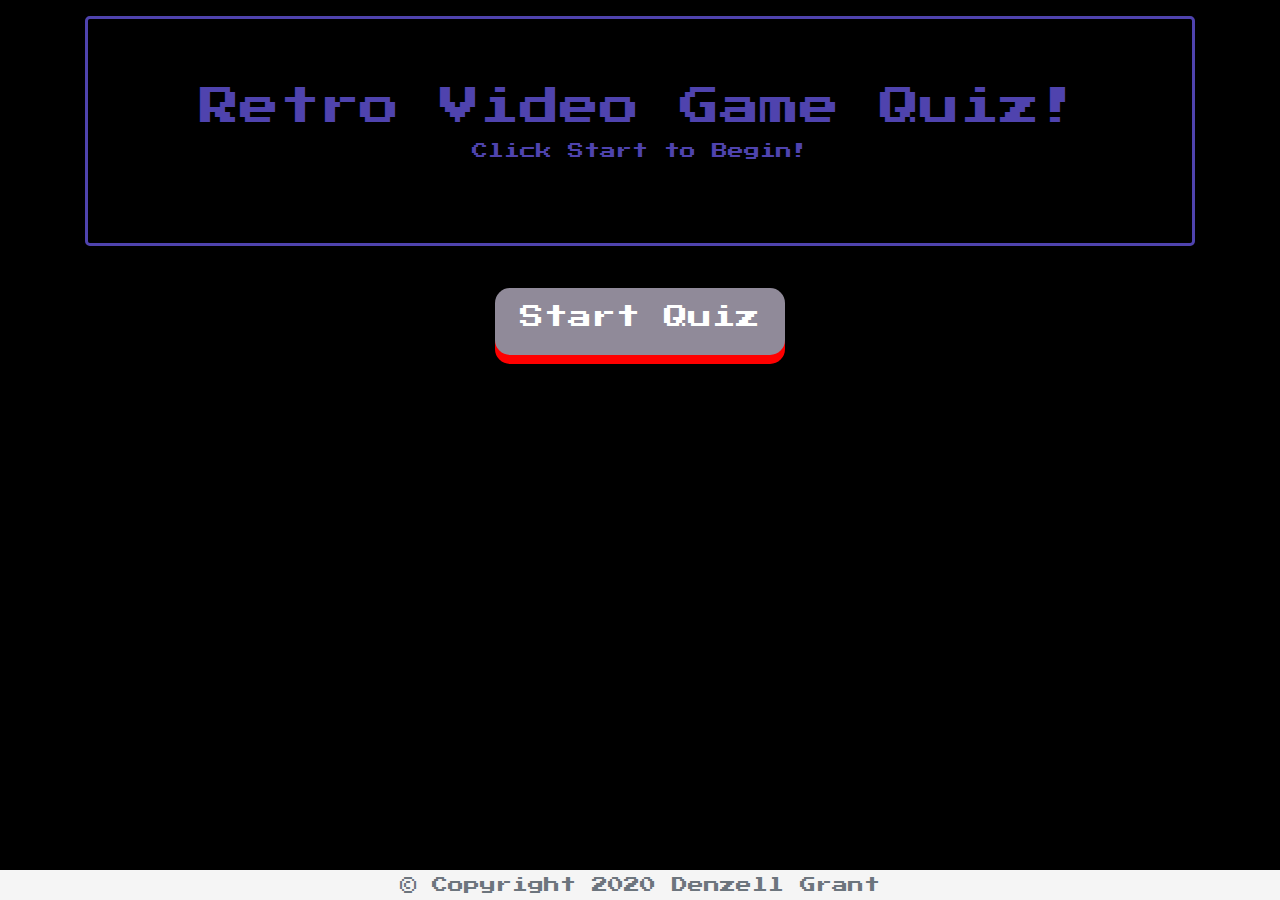
<file: index.html>
<!DOCTYPE html>
<html lang="en">
  <head>
    <meta charset="utf-8" />
    <meta
      name="viewport"
      content="width=device-width, initial-scale=1, shrink-to-fit=no"
    />
    <link
      rel="stylesheet"
      href="https://stackpath.bootstrapcdn.com/bootstrap/4.4.1/css/bootstrap.min.css"
      integrity="sha384-Vkoo8x4CGsO3+Hhxv8T/Q5PaXtkKtu6ug5TOeNV6gBiFeWPGFN9MuhOf23Q9Ifjh"
      crossorigin="anonymous"
    />

    <link rel="stylesheet" href="./style.css" />
    <link
      href="https://fonts.googleapis.com/css?family=Press+Start+2P|Roboto&display=swap"
      rel="stylesheet"
    />
    
    <title>Retro Video Game Quiz</title>
  </head>
  <header>
    <!-- Header -->
    <div class="container">
      <div class="jumbotron">
        <h1 class="text-center">Retro Video Game Quiz!</h1>
        <p class="text-center">Click Start to Begin!</p>
      </div>
      <div class="timer">
        <p id="timer"></p>
      </di>
    </div>
  </header>
  <body>
  <!-- Boody -->
    <div class="container text-center">
      <div class="row justify-content: center;">
        <div class="col-12">
          <div class="quiz"> 
          </div>
          <button type="button" id="stbutton" class="btn btn-lg startquiz">
            <h4>Start Quiz</h4>
          </button>
        </div>
        <div class="result">
        </div>
      </div>
    </div>
    <!-- Footer -->
    <footer class="footer">
      <div class="two-toned-footer-color"></div>
      <p class="text-muted text-muted-footer text-center">
        &copy; Copyright 2020 Denzell Grant
      </p>
    </footer>
    <script src="./script.js"></script>
  </body>
</html>
</file>
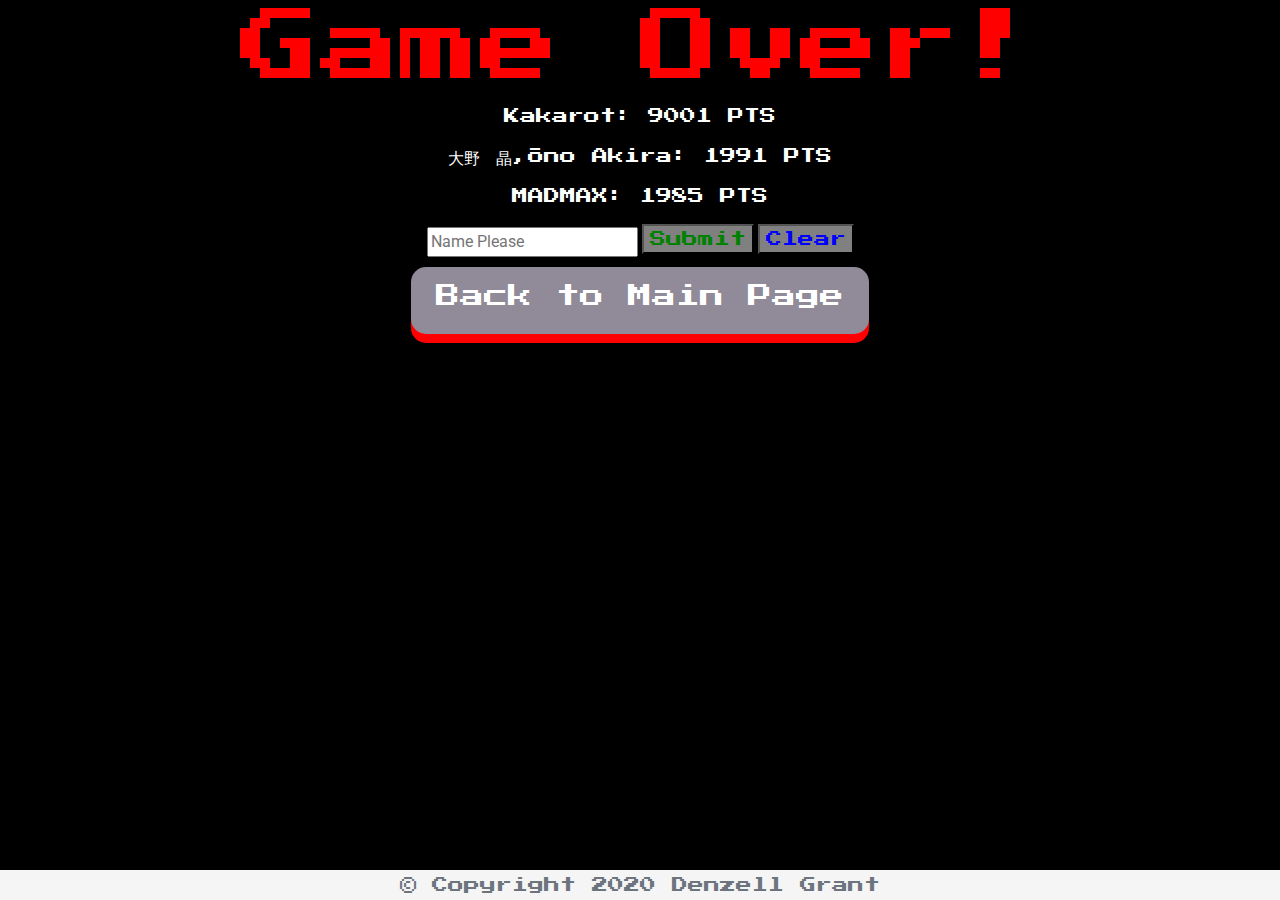
<file: high-scores.html>
<!DOCTYPE html>
<html lang="en">
  <head>
    <meta charset="utf-8" />
    <meta
      name="viewport"
      content="width=device-width, initial-scale=1, shrink-to-fit=no"
    />
    <link
      rel="stylesheet"
      href="https://stackpath.bootstrapcdn.com/bootstrap/4.4.1/css/bootstrap.min.css"
      integrity="sha384-Vkoo8x4CGsO3+Hhxv8T/Q5PaXtkKtu6ug5TOeNV6gBiFeWPGFN9MuhOf23Q9Ifjh"
      crossorigin="anonymous"
    />

    <link rel="stylesheet" href="./style.css" />
    <link
      href="https://fonts.googleapis.com/css?family=Press+Start+2P|Roboto&display=swap"
      rel="stylesheet"
    />

    <title>High Scores</title>
  </head>
  <header>
    <!-- Header -->
    <div class="container">
      <div class="row justify-content: center">
        <div class="col-12">
          <h1 id="highScores">Game Over!</h1>
        </div>
      </div>
    </div>
  </header>
  <body>
    <!-- Body -->
    <div class="container text-center">
      <div class="row justify-content: center;">
        <div class="col-12">
          <div class="top-players">
            <p>Kakarot: 9001 PTS</p>
            <p>大野 晶,Ōno Akira: 1991 PTS</p>
            <p>MADMAX: 1985 PTS</p>
            <div class="scorelist"></div>
          </div>
          <div>
            <input type="name" id="name" placeholder="Name Please"/>
            <button id="submit">Submit</button>
            <button id="clear">Clear</button>
          </div>
         
          <button
            type="button"
            id="stbutton"
            class="btn btn-lg"
            onclick="window.location.href = 'index.html'"
          >
            <h4>Back to Main Page</h4>
          </button>
        </div>
      </div>
    </div>

    <!-- Footer -->
    <footer class="footer">
      <div class="two-toned-footer-color"></div>
      <p class="text-muted text-muted-footer text-center">
        &copy; Copyright 2020 Denzell Grant
      </p>
    </footer>

    <script
      src="https://code.jquery.com/jquery-3.4.1.slim.min.js"
      integrity="sha384-J6qa4849blE2+poT4WnyKhv5vZF5SrPo0iEjwBvKU7imGFAV0wwj1yYfoRSJoZ+n"
      crossorigin="anonymous"
    ></script>
    <script
      src="https://cdn.jsdelivr.net/npm/popper.js@1.16.0/dist/umd/popper.min.js"
      integrity="sha384-Q6E9RHvbIyZFJoft+2mJbHaEWldlvI9IOYy5n3zV9zzTtmI3UksdQRVvoxMfooAo"
      crossorigin="anonymous"
    ></script>
    <script
      src="https://stackpath.bootstrapcdn.com/bootstrap/4.4.1/js/bootstrap.min.js"
      integrity="sha384-wfSDF2E50Y2D1uUdj0O3uMBJnjuUD4Ih7YwaYd1iqfktj0Uod8GCExl3Og8ifwB6"
      crossorigin="anonymous"
    ></script>
    <script src="./high-scores.js"></script>
  </body>
</html>
</file>
<file: style.css>
body {
  background: black;
}
/* Jumbotron GIF */
.jumbotron {
  background: url("https://media.giphy.com/media/wdfmcVxKQNqso/giphy.gif")
    no-repeat center center;
  -webkit-background-size: 100% 100%;
  -moz-background-size: 100% 100%;
  -o-background-size: 100% 100%;
  background-size: 100% 100%;
  color: #4f43ae;
  font-family: "Press Start 2P", cursive;
  border-style: solid;
  margin-top: 1em;
}
#cross {
  width: 100px;
  height: 100px;
  background: linear-gradient(
      to bottom,
      transparent 35%,
      #d00 35%,
      #d00 65%,
      transparent 65%
    ),
    linear-gradient(
      to right,
      transparent 35%,
      #d00 35%,
      #d00 65%,
      transparent 65%
    );
}
h1,
h2,
h4,
p,
button {
  font-family: "Press Start 2P", cursive;
}
/* Buttons to start quiz or to view highscores */
#stbutton {
  padding: 15px 25px;
  font-size: 24px;
  text-align: center;
  cursor: pointer;
  outline: none;
  color: #fff;
  background-color: #908a99;
  border: none;
  border-radius: 15px;
  box-shadow: 0 9px red;
  margin-top: 10px;
}
.qzbutton {
  color: white;
  background: #8b008b;
  padding: 5px;
  margin: 15px;
  display: flex;
  flex-direction: column;
  text-align: center;
}

#start-button:hover {
  background-color: #4f43ae;
}

#start-button:active {
  background-color: #4f43ae;
  box-shadow: 0 5px #cec9cc;
  transform: translateY(4px);
}
/* Footer */
.footer {
  position: fixed;
  bottom: 0;
  width: 100%;
  height: 30px;
  line-height: 30px; /* Vertically center the text there */
  background-color: #f5f5f5;
}

/* High Score Page */
#highScores {
  color: red;
  text-align: center;
  font-size: 5em;
}
.scorelist,
.top-players {
  color: white;
}
.timer {
  text-align: right;
  color: red;
}
#submit {
  color: green;
  background: grey;
}
#clear {
  color: blue;
  background: grey;
}
</file>
